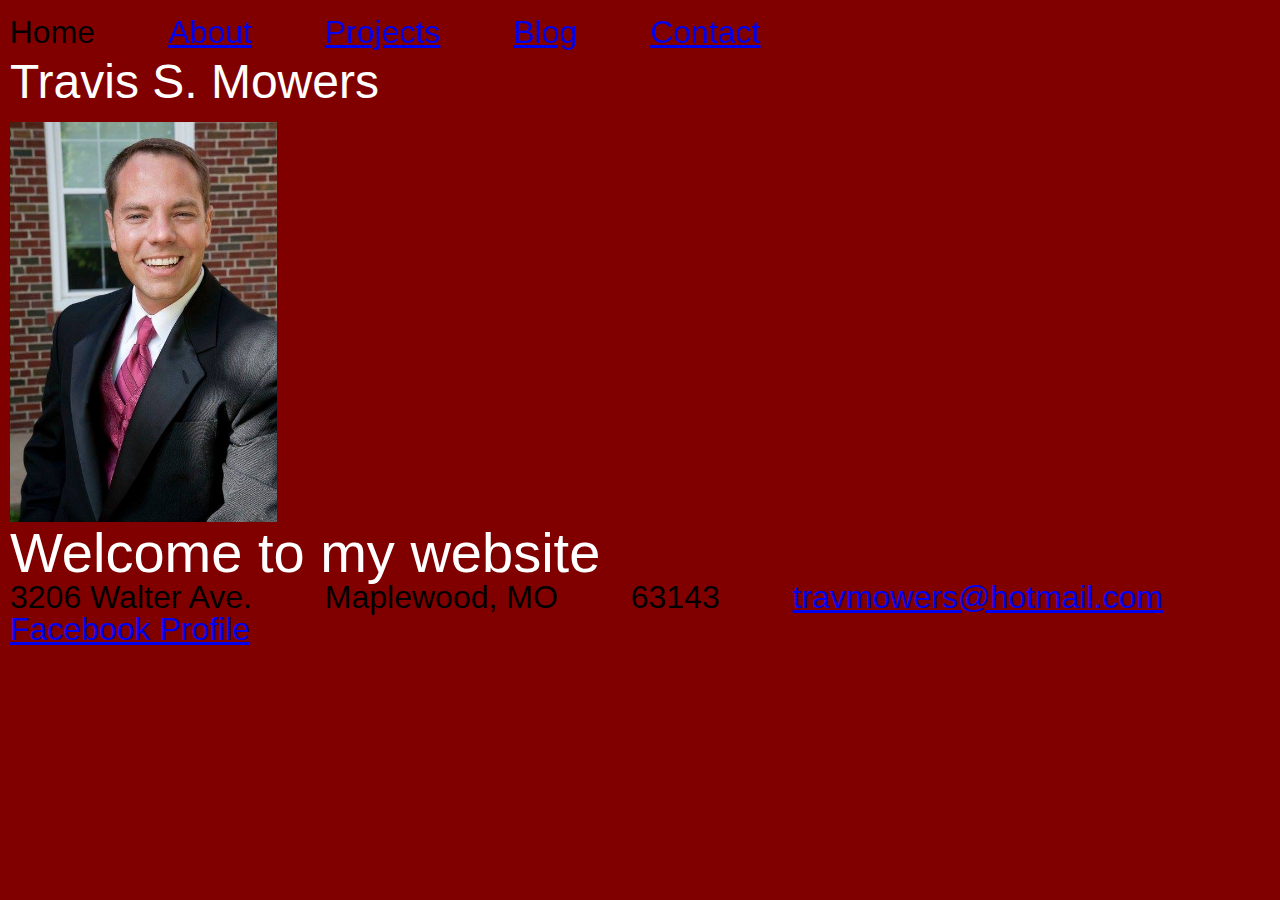
<file: index.html>
<!DOCTYPE html>
<html lang="en">
<head>
  <meta charset="UTF-8">
  <meta name="viewport" content="width=device-width, initial-scale=1.0">
  <meta http-equiv="X-UA-Compatible" content="ie=edge">
  <title>Travis Mowers Portfolio Project</title>
  <link rel="stylesheet" href="css/style.css">
</head>
  <nav>
  <div id="menu">
  <ul>
    <li>Home</li>
    <li><a href="about/index.html">About</a></li>
    <li><a href="projects/index.html">Projects</a></li>
    <li><a href="blog/index.html">Blog</a></li>
    <li><a href="contact/index.html">Contact</a></li>
  </ul>
  </nav>
</div>
  <br>
  <br>
  <br>
<h1>Travis S. Mowers</h1>
<br>
<body style="background-color:maroon">
  <img src="projects/images/travisheadshot.jpg" height="400px" width="267px" alt="Travis Mowers">
<br>
  <p class="white">Welcome to my website</p>
  <ul>
    <li>3206 Walter Ave.</li>
    <li>Maplewood, MO</li>
    <li>63143</li>
    <li><a href="mailto:travmowers@hotmail.com">travmowers@hotmail.com</li>
    <li><a href="https://www.facebook.com/travmowers">Facebook Profile</a></li>
  </ul>
  <script src="https://code.jquery.com/jquery-3.1.1.min.js" charset=utf-8"></script>
</body>
</html>
</file>
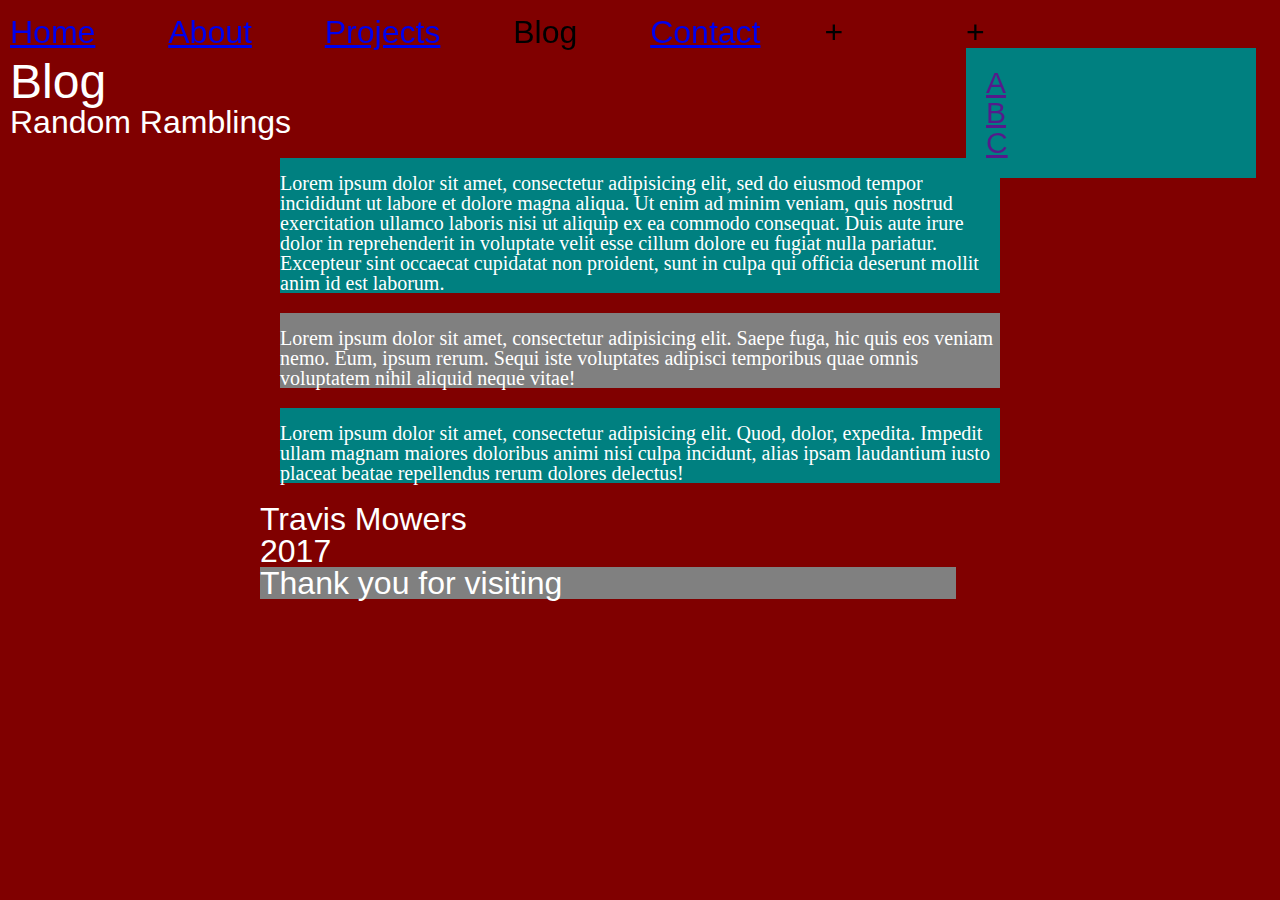
<file: blog/index.html>
<!DOCTYPE html>
<html lang="en">
<head>
  <meta charset="UTF-8">
  <meta name="viewport" content="width=device-width, initial-scale=1.0">
  <meta http-equiv="X-UA-Compatible" content="ie=edge">
  <title>Blog</title>
  <link rel="stylesheet" href="../css/style.css">
</head>
  <nav>
    <ul>
      <li><a href="../index.html">Home</a></li>
      <li><a href="../about/index.html">About</a></li>
      <li><a href="../projects/index.html">Projects</a></li>
      <li>Blog</li>
      <li><a href="../contact/index.html">Contact</a></li>
<!--DROPDOWN---------------->
      <li class="dropdown">
        +
          <ul>
            <li>1</li>
            <li>2</li>
            <li>3</li>
          </ul>
      </li>
<!--SLIDE OUT----------------->
      <li class="slide-out">
        +
          <ul>
            <li><a href="">A</a></li>
            <li><a href="">B</a></li>
            <li><a href="">C</a></li>
          </ul>
      </li>
    </ul>
  </nav>
  <br>
  <br>
  <br>
  <h1>Blog</h1>
  <h2>Random Ramblings</h2>

  <body>
  <div class="container">
     <section>Lorem ipsum dolor sit amet, consectetur adipisicing elit, sed do eiusmod tempor incididunt ut labore et dolore magna aliqua. Ut enim ad minim veniam, quis nostrud exercitation ullamco laboris nisi ut aliquip ex ea commodo consequat. Duis aute irure dolor in reprehenderit in voluptate velit esse cillum dolore eu fugiat nulla pariatur. Excepteur sint occaecat cupidatat non proident, sunt in culpa qui officia deserunt mollit anim id est laborum.</section>
     <section>Lorem ipsum dolor sit amet, consectetur adipisicing elit. Saepe fuga, hic quis eos veniam nemo. Eum, ipsum rerum. Sequi iste voluptates adipisci temporibus quae omnis voluptatem nihil aliquid neque vitae!</section>
     <section>Lorem ipsum dolor sit amet, consectetur adipisicing elit. Quod, dolor, expedita. Impedit ullam magnam maiores doloribus animi nisi culpa incidunt, alias ipsam laudantium iusto placeat beatae repellendus rerum dolores delectus!</section>
  </div>

  <footer class="container">
    <ul>
      <li>Travis Mowers</li>
      <li>2017</li>
      <li>Thank you for visiting</li>
    </ul>
  </footer>
</body>
</html>
</file>
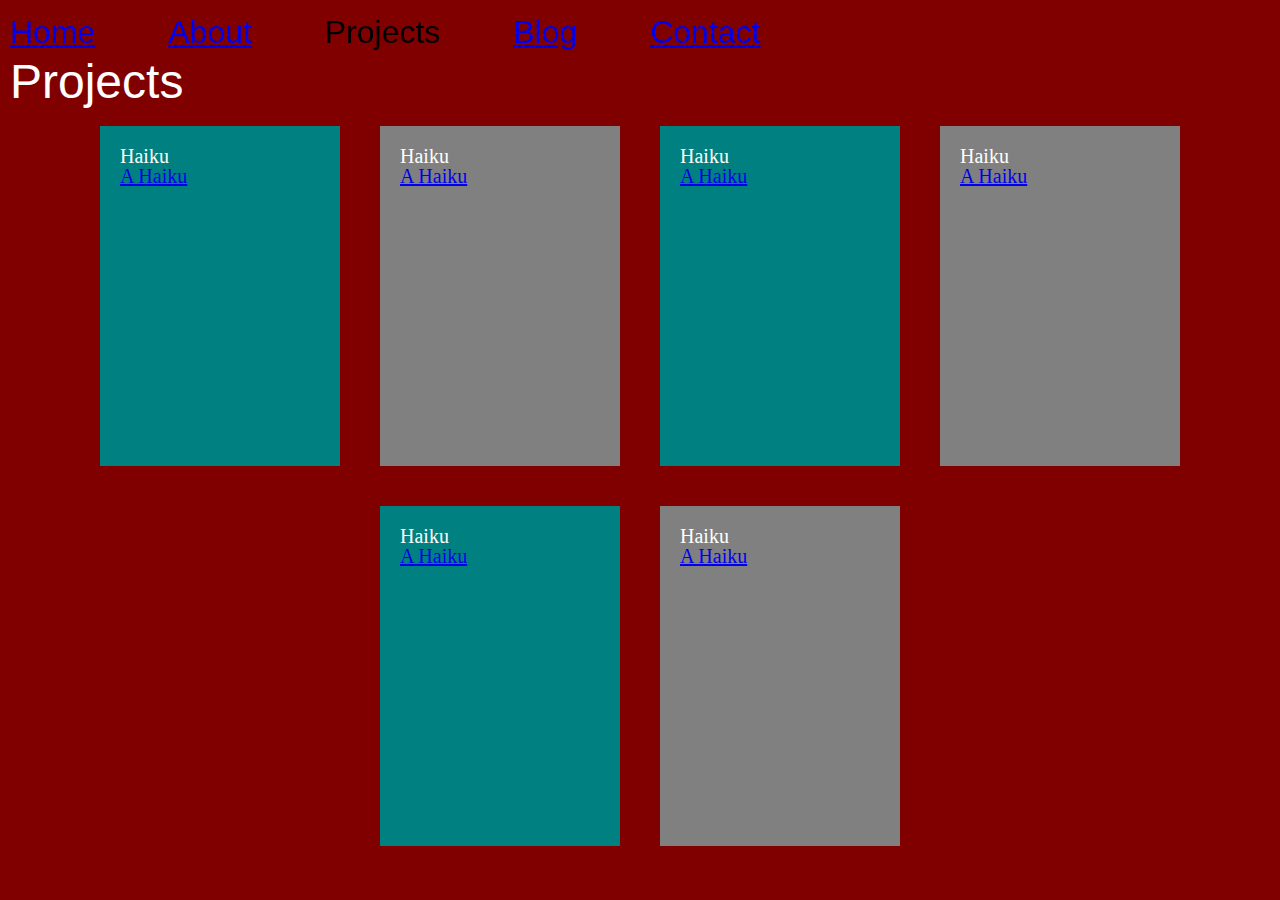
<file: projects/index.html>
<!DOCTYPE html>
<html lang="en">
<head>
  <meta charset="UTF-8">
  <meta name="viewport" content="width=device-width, initial-scale=1.0">
  <meta http-equiv="X-UA-Compatible" content="ie=edge">
  <title>Projects</title>
  <link rel="stylesheet" href="../css/style.css">
</head>
<body>
  <nav>
  <ul>
    <li><a href="../index.html">Home</a></li>
    <li><a href="../about/index.html">About</a></li>
    <li>Projects</li>
    <li><a href="../blog/index.html">Blog</a></li>
    <li><a href="../contact/index.html">Contact</a></li>
  </ul>
  </nav>
  <br>
  <br>
  <br>
  <h1>Projects</h1>
  <div class="projects">
    <section><h3>Haiku</h3><a href="haiku.html">A Haiku</a></section>
    <section><h3>Haiku</h3><a href="haiku.html">A Haiku</a></section>
    <section><h3>Haiku</h3><a href="haiku.html">A Haiku</a></section>
    <section><h3>Haiku</h3><a href="haiku.html">A Haiku</a></section>
    <section><h3>Haiku</h3><a href="haiku.html">A Haiku</a></section>
    <section><h3>Haiku</h3><a href="haiku.html">A Haiku</a></section>

  </div>
  <div id="output"></div>

  
</body>
</html>
</file>
<file: css/style.css>
/* http://meyerweb.com/eric/tools/css/reset/
   v2.0 | 20110126
   License: none (public domain)
*/

html, body, div, span, applet, object, iframe,
h1, h2, h3, h4, h5, h6, p, blockquote, pre,
a, abbr, acronym, address, big, cite, code,
del, dfn, em, img, ins, kbd, q, s, samp,
small, strike, strong, sub, sup, tt, var,
b, u, i, center,
dl, dt, dd, ol, ul, li,
fieldset, form, label, legend,
table, caption, tbody, tfoot, thead, tr, th, td,
article, aside, canvas, details, embed,
figure, figcaption, footer, header, hgroup,
menu, nav, output, ruby, section, summary,
time, mark, audio, video {
	margin: 0;
	padding: 0;
	border: 0;
	font-size: 100%;
	font: inherit;
	vertical-align: baseline;
}
/* HTML5 display-role reset for older browsers */
article, aside, details, figcaption, figure,
footer, header, hgroup, menu, nav, section {
	display: block;
}
body {
	line-height: 1;
}
ol, ul {
	list-style: none;
}
blockquote, q {
	quotes: none;
}
blockquote:before, blockquote:after,
q:before, q:after {
	content: '';
	content: none;
}
table {
	border-collapse: collapse;
	border-spacing: 0;
}





    h1{
      color: white;
      font-size: 3em;
    }
    h2{
      color: white;
      font-size: 2em;
    }
    body{
      font-family: sans-serif;
      margin: 0;
      background-color: maroon;
      padding: 10px;
      font-size: 1em;
    }
    .white{
      color: white;
      font-size: 3.5em;
    }
    #menu li{
    align: center;
    }
    #primary{
      color: yellow;
      background-color: black;
    }
    ul{
      font-size: 2em;
    }
    li{
      display: inline;
      margin-right: 2em;
    }
    .container{
      width: 90%;
      max-width: 760px;
      margin: 0 auto;
    }

    div .container{
      padding-top: 3em;
    }
    nav{
      position: fixed;
      width: 100%;
      top: 1em;
      margin: 0;

      }
    /*DROPDOWN SECTION..........................*/
    .dropdown{
      position: absolute;
    }
    .dropdown li{
      display: list-item;
			font-size: 30px;
    }
    .dropdown > ul{

      top: 1em;
      left: 0;
      height: 0;
      padding: 0;
      overflow: hidden;
      transition: all 0.3s ease;
      background-color: yellow;
    }

		.dropdown:hover > ul{
      height: 4em;
      padding: 1em;
    }
		/*SLIDE OUT SECTION............................*/
		.slide-out{
			position: fixed;
			top: .5em;
			right: 0px;
			width: 250px;
		}
		.slide-out li{
			display: list-item;
			font-size: 30px;
			margin: 0;

		}
		.slide-out > ul{
			top: 1em;
			left: auto;
			height: auto;
			padding: 20px;
			overflow: hidden;
			transition: all 0.7s ease;
			background-color: teal;
			width: 250px;

		}
		.slide-out:hover > ul{
			height: 1em;
			padding: 1em;
		}
    .projects{
      display: flex;
      flex-wrap: wrap;
      justify-content: center;
    }
    .projects > section{
      width: 90%;
      max-width: 200px;
      display: inline-block;
      height: 300px;
      vertical-align: middle;
      margin: 1em;
      padding: 1em;
    }
		section{
      padding-top: 0.75em;
      margin: 1em;
      color: white;
      font-family: serif;
      font-size: 1.25em;
    }
    section{
      background-color: teal;
    }
    section:nth-child(2n){
      background-color: gray;
    }
    footer{
      color: white;
    }
		footer li{
			display: block;
		}
    footer li:last-child{
      background-color: gray;
    }

    input[type="text"]{
      padding: 1em;
      background-color: teal;
      font-size: 1em;
    }
    input[type="password"]{
      padding: 1em;
    }
    input[type="email"]{
      padding: 1em;
      font-size: 1em;
    }
    input[type="submit"]{
      background-color: gray;
    }
		#prompt .emphasis{
			color: blue;
		}
		responses.emptyInput{
			color: green;
			font-size: 72px;
		}

    @media screen and (max-width: 414px;){
      input[type="text"],
      input[type="email"],
      input[type="password"]{
        width: 100%;
      }
    }
</file>
